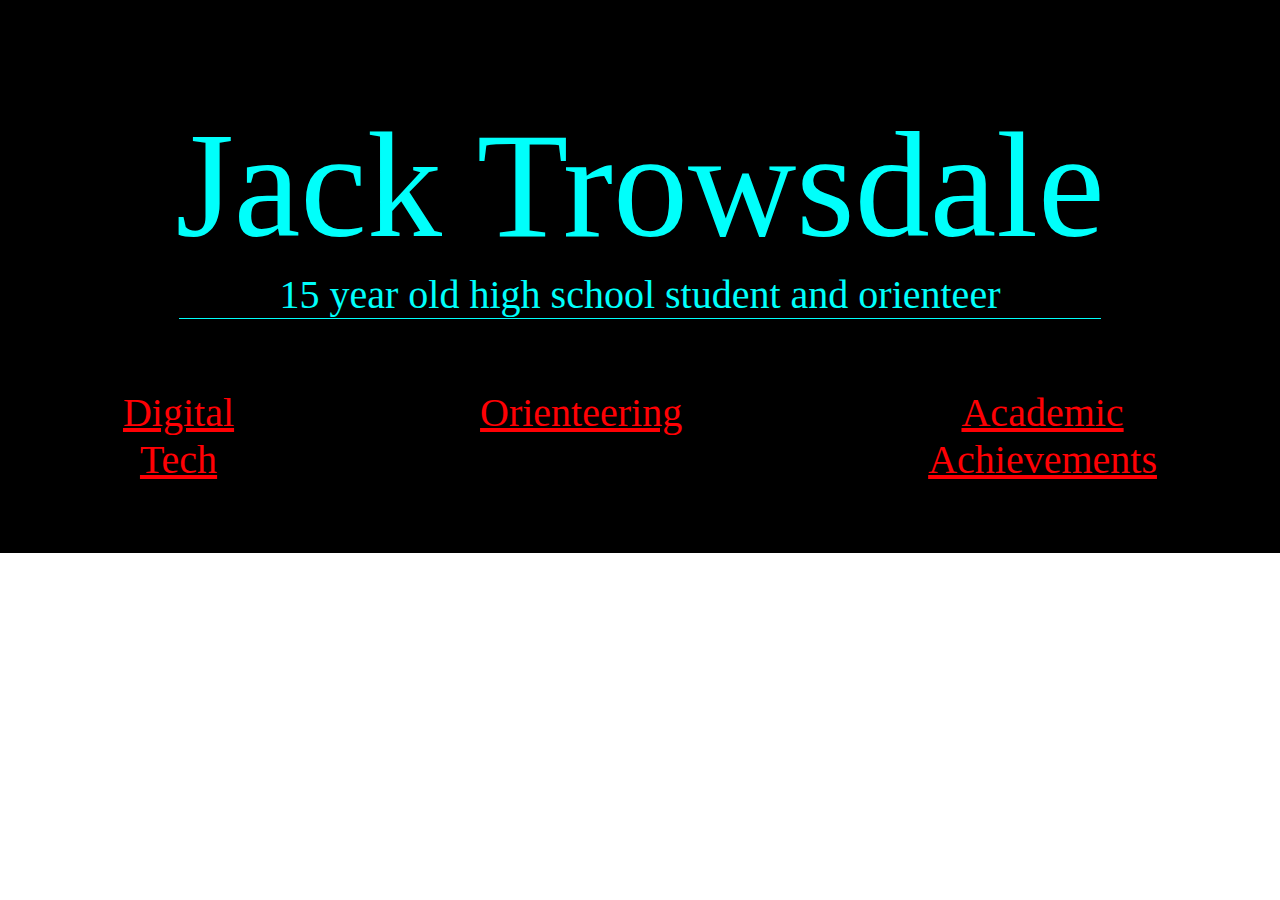
<file: index.html>
<!DOCTYPE html>
<html>

    <title>My Portfolio</title>
    <link rel="stylesheet" href="./styles/styles.css">

    <body>

        <div class="background">
  
            <div class="main-text">
                Jack Trowsdale
            </div>
            
            <div class="sub-text">
                15 year old high school student and orienteer
            </div>

            <div class="seperartor">

            </div>

            <div class="link-container">

                <a href="DT-portfolio.html" class="link">
                Digital <br>
                Tech
                </a>

                <a href="O-portfolio.html" class="link">
                    Orienteering
                </a>

                <a href="#" class="link">
                    Academic <br>
                    Achievements
                </a>

            </div>
        </div>
    </body>
</html>
</file>
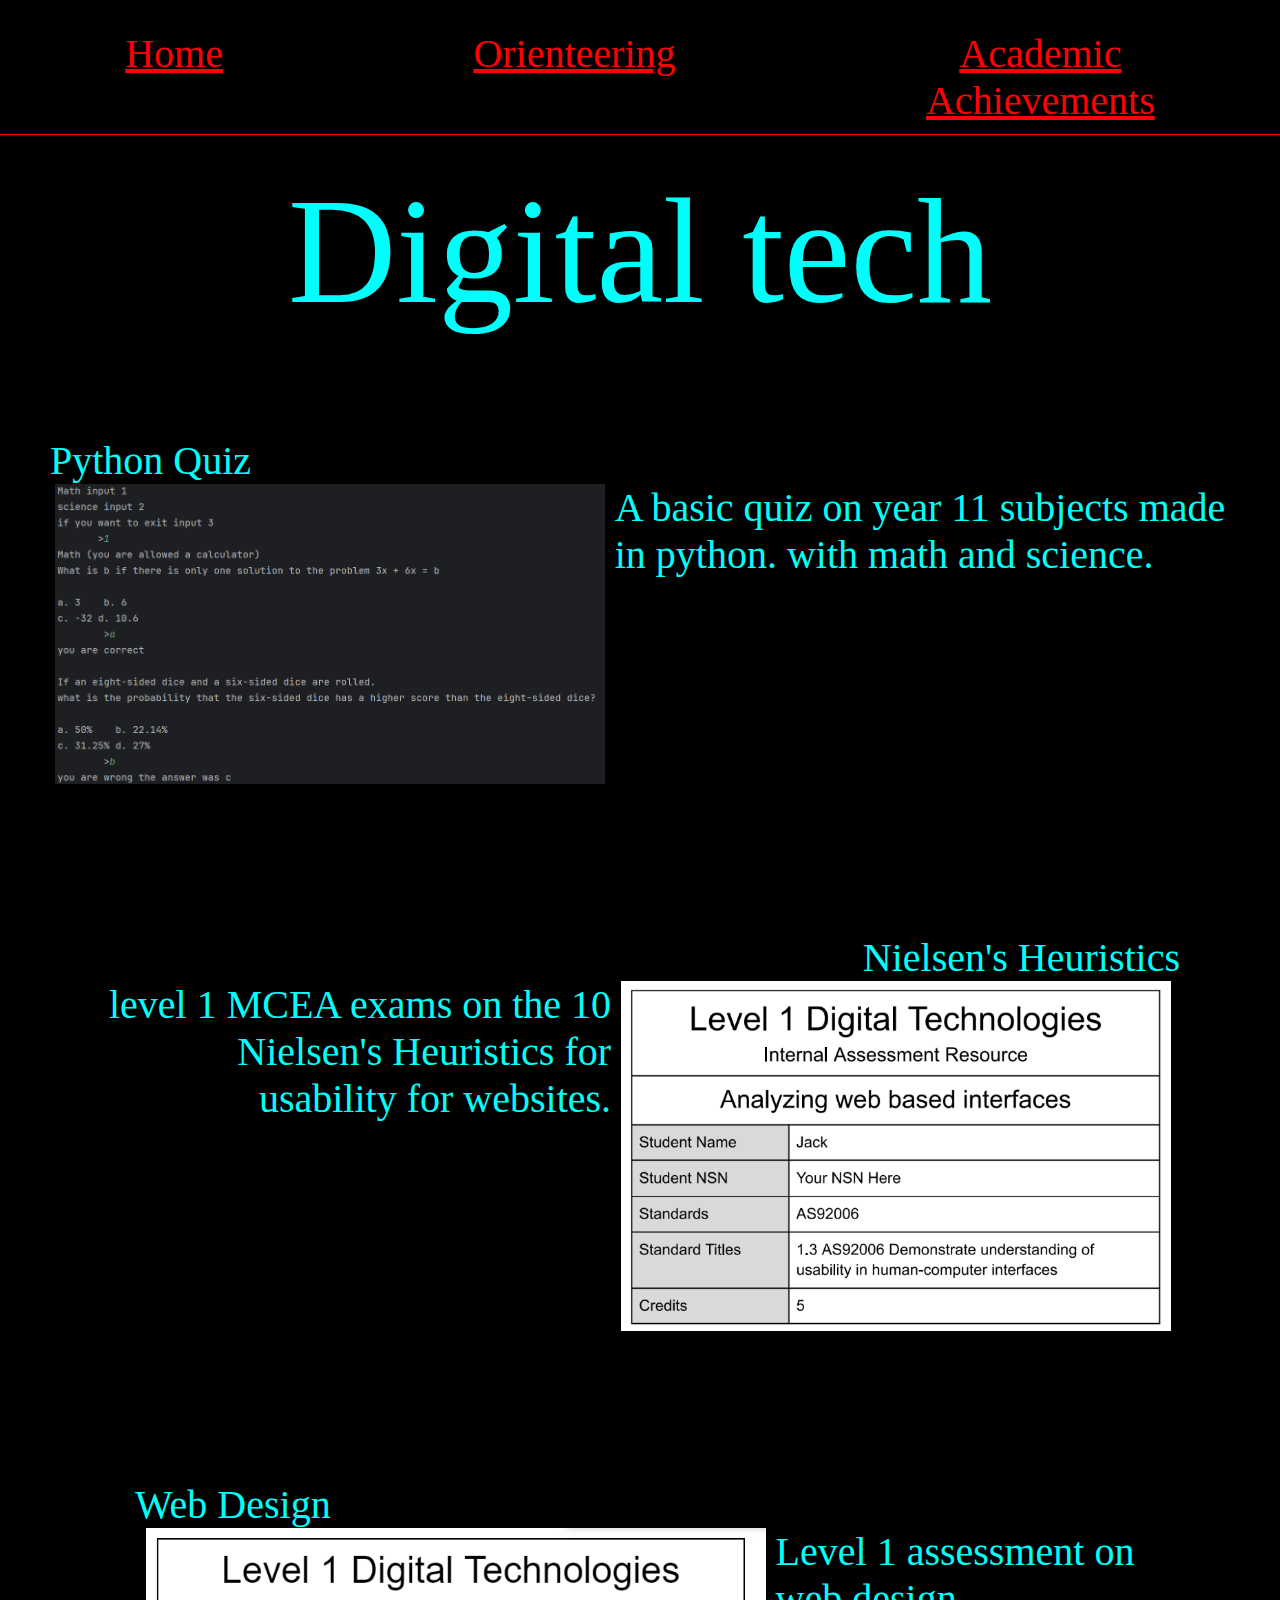
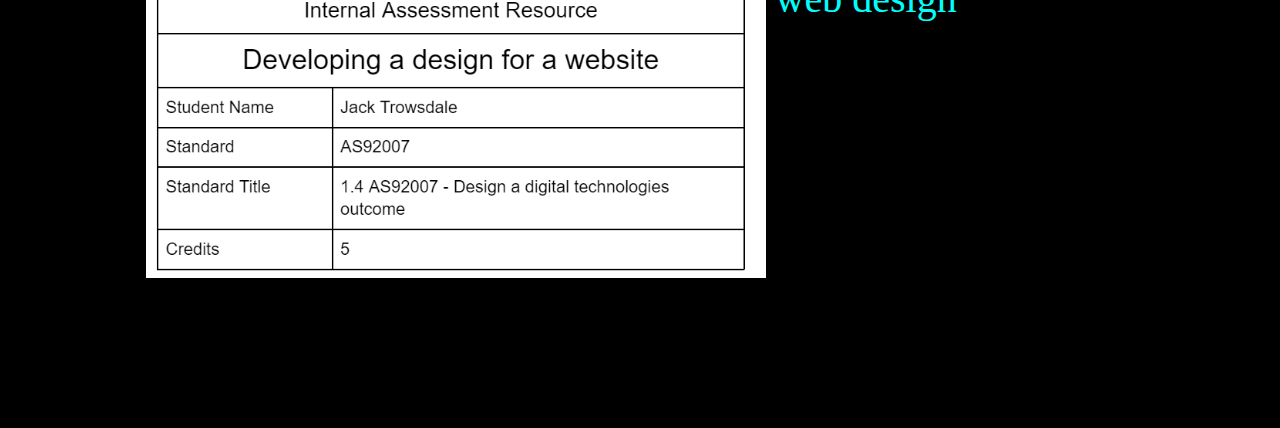
<file: DT-portfolio.html>
<!DOCTYPE html>
<html>

    <title>Digital Tech Portfolio</title>
    <link rel="stylesheet" href="./styles/DT-styles.css">

    <body>
        
        <div class="background">

            <div class="navbar">

                <div class="link-container">

                    <a href="index.html" class="link">
                    Home
                    </a>

                    <a href="O-portfolio.html" class="link">
                        Orienteering
                    </a>

                    <a href="#" class="link">
                        Academic <br>
                        Achievements
                    </a>

                </div>
                
                <div class="seperartor">

                </div>

            </div>

            <div class="title">
                Digital tech
            </div>

            <div class="python-header header">
                Python Quiz
            </div>

            <div class="python-project project">

                <div class="python-img img">

                </div>

                <div class="python-text text">
                    A basic quiz on year 11 subjects made <br> 
                    in python. with math and science.
                </div>

            </div>

            <div class="heuristics-header header">
                Nielsen's Heuristics
            </div>

            <div class="heuristics-project project">

                <div class="heuristics-text text">
                    level 1 MCEA exams on the 10 <br>
                     Nielsen's Heuristics for<br>
                      usability for websites.
                </div>

                <div class="heuristics-img img">

                </div>
            </div>

            <div class="webdesign-header header">
                Web Design
            </div>

            <div class="webdesign-project project">

                <div class="webdesign-img img">

                </div>

                <div class="webdesign-text text">
                    Level 1 assessment on <br>
                    web design
                </div>

            </div>

        </div>

    </body>
</html>
</file>
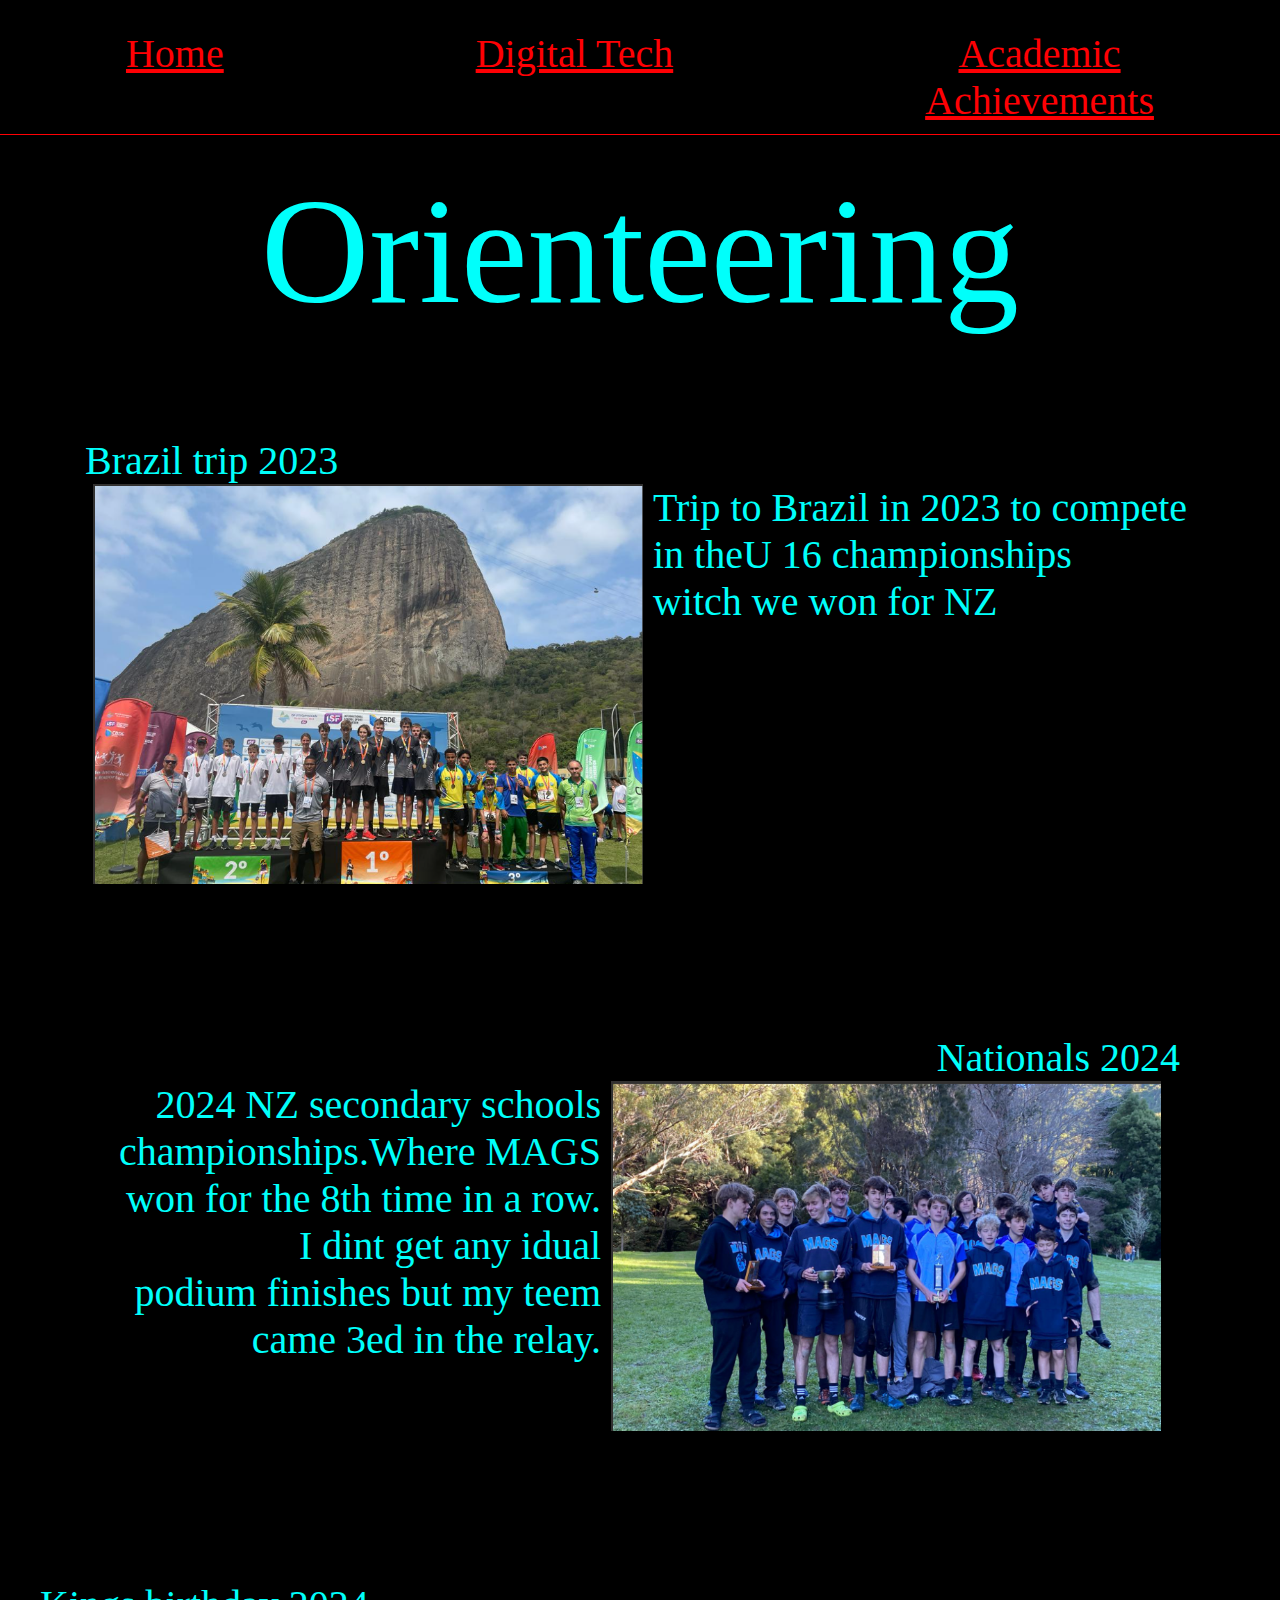
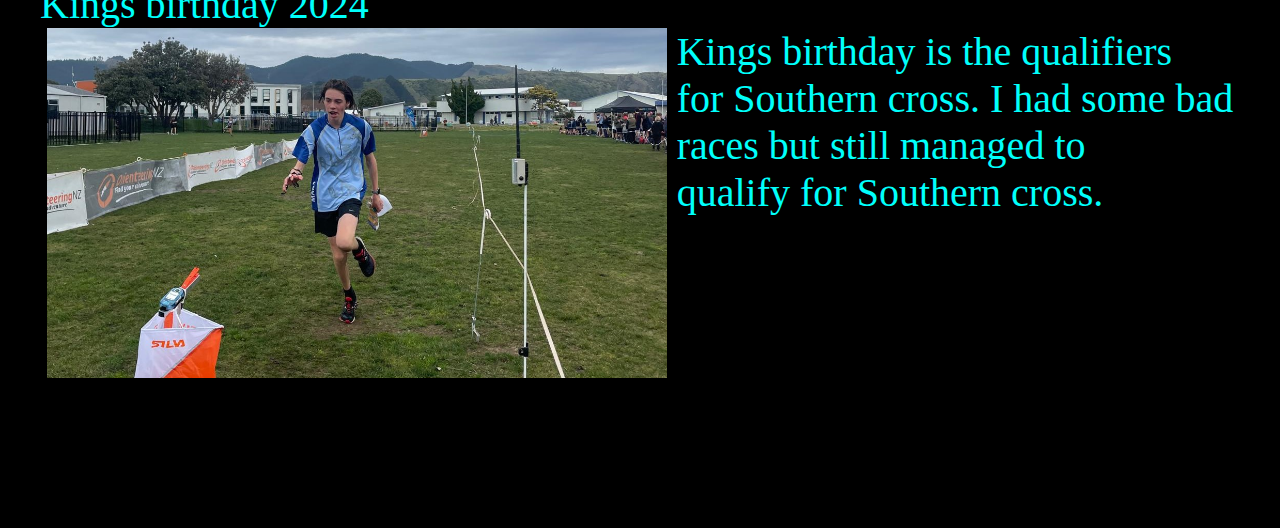
<file: O-portfolio.html>
<!DOCTYPE html>
<html>

    <title>Orienteering Portfolio</title>
    <link rel="stylesheet" href="./styles/O-styles.css">

    <body>
        
        <div class="background">

            <div class="navbar">

                <div class="link-container">

                    <a href="index.html" class="link">
                    Home
                    </a>

                    <a href="DT-portfolio.html" class="link">
                        Digital Tech
                    </a>

                    <a href="#" class="link">
                        Academic <br>
                        Achievements
                    </a>

                </div>
                
                <div class="seperartor">

                </div>

            </div>

            <div class="title">
                Orienteering
            </div>

            <div class="brazil-header header">
                Brazil trip 2023
            </div>

            <div class="brazil-project project">

                <div class="brazil-img img">

                </div>

                <div class="brazil-text text">
                    Trip to Brazil in 2023 to compete<br>
                     in theU 16 championships<br>
                      witch we won for NZ 
                </div>

            </div>

            <div class="nationals-header header">
                Nationals 2024
            </div>

            <div class="nationals-project project">

                <div class="nationals-text text">
                    2024 NZ secondary schools<br>
                     championships.Where MAGS<br>
                      won for the 8th time in a row.<br>
                      I dint get any idual <br>
                      podium finishes but my teem<br> 
                      came 3ed in the relay.
                </div>

                <div class="nationals-img img">

                </div>
            </div>

            <div class="kings-birthday-header header">
                Kings birthday 2024
            </div>

            <div class="kings-birthday-project project">

                <div class="kings-birthday-img img">

                </div>

                <div class="kings-birthday-text text">
                    Kings birthday is the qualifiers<br>
                     for Southern cross. I had some bad<br>
                      races but still managed to<br>
                     qualify for Southern cross.
                </div>

            </div>

        </div>

    </body>
</html>
</file>
<file: styles/styles.css>
body {
    margin: 0px;
}

.background {
    background-color: black;
}

.main-text {
    color: #00FFFB;
    font-size: 150px;
    text-align: center;
    padding-top: 99px;
}

.sub-text {
    color: #00FFFB;
    text-align: center;
    font-size: 40px;    
}

.seperartor {
    background-color: #00FFFB;
    height: 1px;
    width: 72%;
    margin-left: 14%;
    margin-right: 14%;
}

.link-container {
    display: flex;
    padding-top: 70px;
    padding-bottom: 70px;
}

.link {
    color: #FF0004;
    margin-right: auto;
    margin-left: auto;
    font-size: 40px;
    text-align: center;
}
</file>
<file: styles/DT-styles.css>
body {
    margin: 0;
}

.background {
    background-color: black;
}

.link-container {
    display: flex;
    padding-top: 30px;
    padding-bottom: 10px;

}

.link {
    color: #FF0004;
    margin-right: auto;
    margin-left: auto;
    font-size: 40px;
    text-align: center;
}

.seperartor {
    background-color: #FF0004;
    height: 1px;
    width: 100%;
}

.title {
    font-size: 150px;
    color: #00FFFB;
    text-align: center;
    margin-top: 30px;
    margin-bottom: 30px;
}

.project {
    display: flex;
    justify-content: center;
}

.header {
    color: #00FFFB;
    font-size: 40px;
}

.python-header {
    margin-left: 50px;  
    margin-top: 100px;
}

.img {
    background-size:cover;
    margin-bottom: 150px;
}

.python-img {
    background-image: url("../resources/python.png");
    width: 550px;
    height: 300px;
}

.text {
    color: #00FFFB;
    font-size: 40px;
}

.python-text {
    margin-left: 10px
}

.heuristics-img {
    background-image: url("../resources/heuristics.png");
    width: 550px;
    height: 350px;
}

.heuristics-text {
    text-align: right;
    margin-right: 10px;
}

.heuristics-header {
    text-align: right;
    margin-right: 100px;
}

.webdesign-img {
    background-image: url("../resources/webdesign.png");
    width: 620px;
    height: 350px;
}

.webdesign-header {
    margin-left: 135px;
}

.webdesign-text {
    margin-left: 10px;
}
</file>
<file: styles/O-styles.css>
body {
    margin: 0;
}

.background {
    background-color: black;
}

.link-container {
    display: flex;
    padding-top: 30px;
    padding-bottom: 10px;

}

.link {
    color: #FF0004;
    margin-right: auto;
    margin-left: auto;
    font-size: 40px;
    text-align: center;
}

.seperartor {
    background-color: #FF0004;
    height: 1px;
    width: 100%;
}

.title {
    font-size: 150px;
    color: #00FFFB;
    text-align: center;
    margin-top: 30px;
    margin-bottom: 30px;
}

.project {
    display: flex;
    justify-content: center;
}

.header {
    color: #00FFFB;
    font-size: 40px;
}

.brazil-header {
    margin-left: 85px;
    margin-top: 100px;
}

.img {
    background-size:cover;
    margin-bottom: 150px;
}

.brazil-img {
    background-image: url("../resources/Brazil.png");
    width: 550px;
    height: 400px;
}

.text {
    color: #00FFFB;
    font-size: 40px;
}

.brazil-text {
    margin-left: 10px
}

.nationals-img {
    background-image: url("../resources/Nationals.png");
    width: 550px;
    height: 350px;
}

.nationals-text {
    text-align: right;
    margin-right: 10px;
}

.nationals-header {
    text-align: right;
    margin-right: 100px;
}

.kings-birthday-img {
    background-image: url("../resources/kings-birthday.jpg");
    width: 620px;
    height: 350px;
}

.kings-birthday-header {
    margin-left: 40px;
}

.kings-birthday-text {
    margin-left: 10px;
}
</file>
